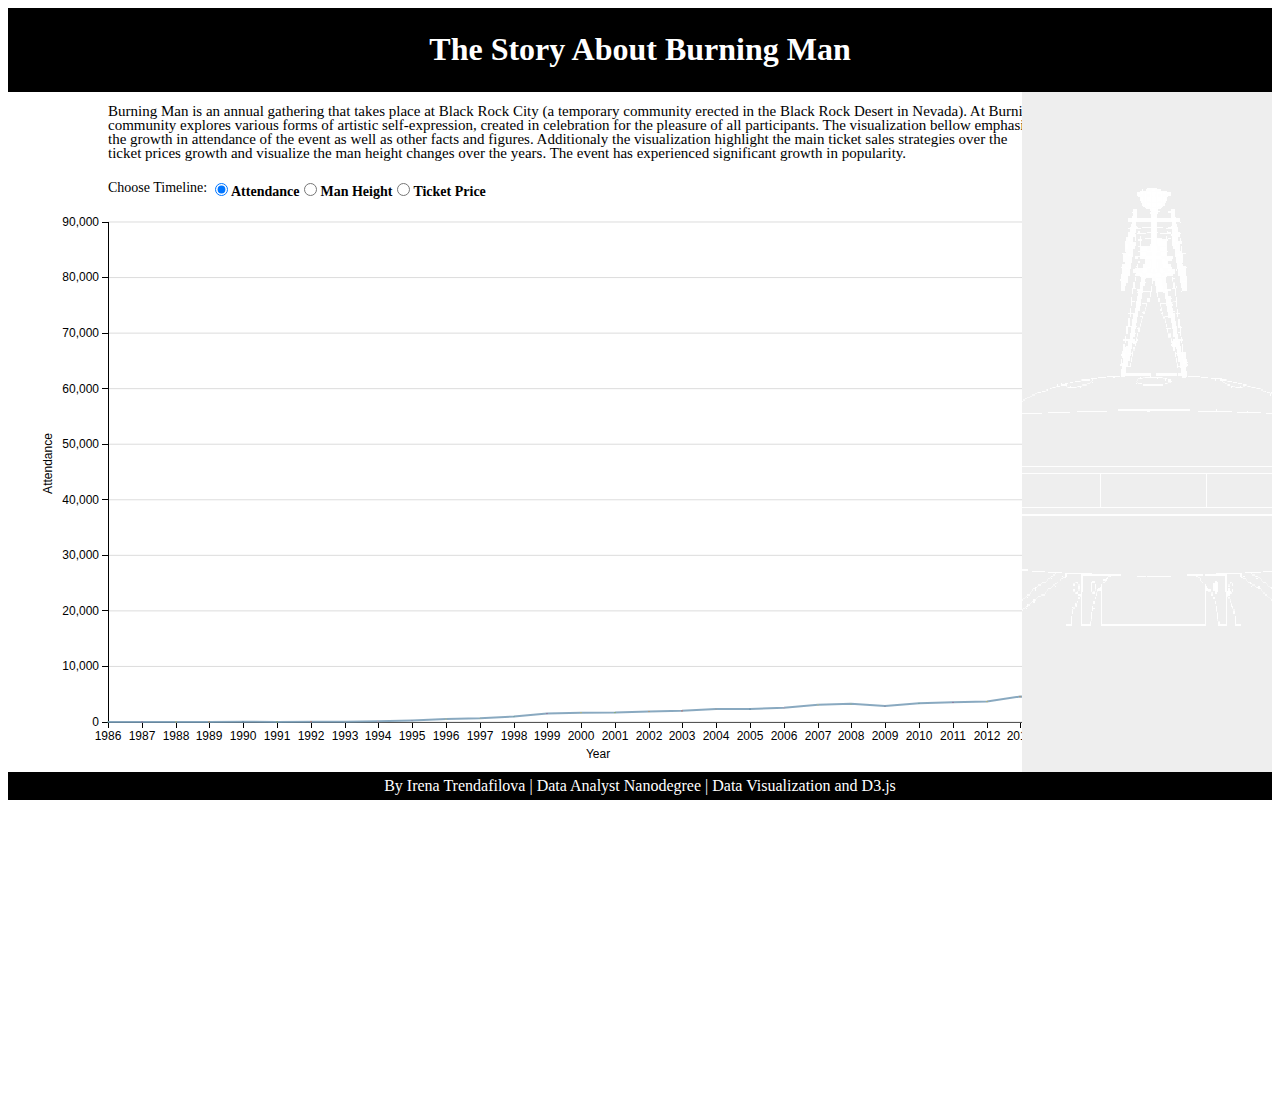
<file: index.html>
﻿<!DOCTYPE html>
<html lang="en" xmlns="http://www.w3.org/1999/xhtml">
<head>
    <meta charset="utf-8" />
    <title>Burning Man Timeline</title>
    <script type="text/javascript" src="js/d3.v3.min.js"></script>
    <script type="text/javascript" src="js/dimple.v2.0.0.min.js"></script>

    <link rel="stylesheet" type="text/css" href="css/style.css">

    <script type="text/javascript">
        function draw(data) {

            "use strict";
            var svg = d3.select("#chart")
                .append("svg")
                  .attr("width", 1200)
                  .attr("height", 1000);               

            // Set main description
            createDescription(svg);

            // Creating radio buttons as a chart options
            setChartOptions();
            
            // Chart construction
            var myChart = new dimple.chart(svg, data);
            myChart.setBounds(100, 130, 980, 500); //(x, y, width, height)

            var x_axis = myChart.addTimeAxis("x", "Year");
            x_axis.dateParseFormat = "%Y";
            x_axis.tickFormat = "%Y";
            x_axis.timeInterval = 1;
            x_axis.addOrderRule("Year", true);
            x_axis.fontSize = "12px";
            
            var y_axis = myChart.addMeasureAxis("y", "Attendance");            
            y_axis.fontSize = "12px";
            y_axis.tickFormat = ',f';
            y_axis.overrideMax = 90000;

            var s_line = myChart.addSeries(null, dimple.plot.line);
            var s_scatter = myChart.addSeries(
                ["Year", "Location", "Attendance", "Man Height", "Ticket Price", "Man Location",
                    "Theme", "Temple", "Theme Camps / Placed Art", "MainEvent", "ManHeightEvent",
                    "TicketPriceEvent", "MainEventDescription", "TicketPriceEventDescription", "ManHeightEventDescription"],
                dimple.plot.scatter);

            // Create array of main events by year
            var mainEvents = {};
            myChart.data.forEach(function (row) {
                var Year = row.Year;
                var MainEvent = row.MainEvent;
                var ManHeightEvent = row.ManHeightEvent;
                var TicketPriceEvent = row.TicketPriceEvent;

                mainEvents[Year] = [MainEvent, ManHeightEvent, TicketPriceEvent];
            });


            // Set custom elements to display main events on the chart
            s_scatter.afterDraw = function (s, d) { //shape, data

                var shape = d3.select(s);

                var xCoordinate = shape.attr('cx');
                var yCoordinate = shape.attr('cy');
                yCoordinate = yCoordinate - 65;

                var year = d.cx.getFullYear();

                setTimeout(function () {
                    // Mark major events
                    switch (myChart.axes[1].measure) {
                        case "Attendance":
                            switch (year) {
                                case 1988:
                                    markEvent(svg, mainEvents[year][0], xCoordinate, yCoordinate, -20, 20, "end", "#FF0000");
                                    break;
                                case 1991:
                                    markEvent(svg, mainEvents[year][0], xCoordinate, yCoordinate, -15, 15, "end", "#000000");
                                    break;
                                case 1992:
                                    markEvent(svg, mainEvents[year][0], xCoordinate, yCoordinate, -5, 5, "end", "#000000");
                                    break;
                                case 1993:
                                    markEvent(svg, mainEvents[year][0], xCoordinate, yCoordinate, 5, -5, "end", "#000000");
                                    break;
                                case 1994:
                                    markEvent(svg, mainEvents[year][0], xCoordinate, yCoordinate, 15, -15, "end", "#000000");
                                    break;
                                case 1995:
                                    markEvent(svg, mainEvents[year][0], xCoordinate, yCoordinate, 20, -15, "middle", "#FF0000");
                                    break;
                                case 1997:
                                    markEvent(svg, mainEvents[year][0], xCoordinate, yCoordinate, 5, -5, "end", "#000000");
                                    break;
                                case 1998:
                                    markEvent(svg, mainEvents[year][0], xCoordinate, yCoordinate, 0, 0, "end", "#FF0000");
                                    break;
                                case 1999:
                                    markEvent(svg, mainEvents[year][0], xCoordinate, yCoordinate, 0, 5, "end", "#000000");
                                    break;
                                case 2002:
                                    markEvent(svg, mainEvents[year][0], xCoordinate, yCoordinate, 0, 0, "end", "#000000");
                                    break;
                                case 2003:
                                    markEvent(svg, mainEvents[year][0], xCoordinate, yCoordinate, 5, -5, "end", "#000000");
                                    break;
                                case 2004:
                                    markEvent(svg, mainEvents[year][0], xCoordinate, yCoordinate, 5, -5, "end", "#FF0000");
                                    break;
                                case 2006:
                                    markEvent(svg, mainEvents[year][0], xCoordinate, yCoordinate, 5, -5, "end", "#000000");
                                    break;
                                case 2009:
                                    markEvent(svg, mainEvents[year][0], xCoordinate, yCoordinate, 5, -5, "end", "#000000");
                                    break;
                                case 2011:
                                    markEvent(svg, mainEvents[year][0], xCoordinate, yCoordinate, 0, 5, "end", "#FF0000");
                                    break;
                                case 2013:
                                    markEvent(svg, mainEvents[year][0], xCoordinate, yCoordinate, -5, 5, "end", "#000000");
                                    break;
                                case 2014:
                                    markEvent(svg, mainEvents[year][0], xCoordinate, yCoordinate, 35, -35, "end", "#000000");
                                    break;
								case 2015:
								    markEvent(svg, mainEvents[year][0], xCoordinate, yCoordinate, 35, -35, "end", "#FF0000");
                                    break;
                            }

                            break;

                        case "Man Height":
                            switch (year) {
                                case 1991:
                                    markEvent(svg, mainEvents[year][1], xCoordinate, yCoordinate, 5, -5, "end", "#000000");
                                    break;
                                case 1996:
                                    markEvent(svg, mainEvents[year][1], xCoordinate, yCoordinate, 5, -5, "end", "#000000");
                                    break;
                                case 2000:
                                    markEvent(svg, mainEvents[year][1], xCoordinate, yCoordinate, 5, -5, "end", "#FF0000");
                                    break;
                                case 2001:
                                    markEvent(svg, mainEvents[year][1], xCoordinate, yCoordinate, 5, -5, "end", "#FF0000");
                                    break;
                                case 2007:
                                    markEvent(svg, mainEvents[year][1], xCoordinate, yCoordinate, 5, -5, "end", "#FF0000");
                                    break;
                                case 2008:
                                    markEvent(svg, mainEvents[year][1], xCoordinate, yCoordinate, 5, -5, "end", "#000000");
                                    break;
                                case 2013:
                                    markEvent(svg, mainEvents[year][1], xCoordinate, yCoordinate, 30, -30, "end", "#000000");
                                    break;
                                case 2015:
                                    markEvent(svg, mainEvents[year][1], xCoordinate, yCoordinate, 155, -155, "end", "#000000");
                                    break;
                            }

                            break;

                        case "Ticket Price":
                            switch (year) {
                                case 1994:
                                    markEvent(svg, mainEvents[year][2], xCoordinate, yCoordinate, 5, -5, "end", "#FF0000");
                                    break;
                                case 2001:
                                    markEvent(svg, mainEvents[year][2], xCoordinate, yCoordinate, 5, -5, "end", "#000000");
                                    break;
                                case 2002:
                                    markEvent(svg, mainEvents[year][2], xCoordinate, yCoordinate, 25, -25, "end", "#000000");
                                    break;
                                case 2008:
                                    markEvent(svg, mainEvents[year][2], xCoordinate, yCoordinate, -5, 5, "end", "#000000");
                                    break;
                                case 2009:
                                    markEvent(svg, mainEvents[year][2], xCoordinate, yCoordinate, -25, 25, "end", "#000000");
                                    break;
                                case 2011:
                                    markEvent(svg, mainEvents[year][2], xCoordinate, yCoordinate, -10, 10, "end", "#FF0000");
                                    break;
                                case 2012:
                                    markEvent(svg, mainEvents[year][2], xCoordinate, yCoordinate, -35, 35, "end", "#000000");
                                    break;
                                case 2013:
                                    markEvent(svg, mainEvents[year][2], xCoordinate, yCoordinate, 20, -20, "end", "#000000");
                                    break;
                                case 2014:
                                    markEvent(svg, mainEvents[year][2], xCoordinate, yCoordinate, 35, -35, "end", "#FF0000");
                                    break;
                                case 2015:
                                    markEvent(svg, mainEvents[year][2], xCoordinate, yCoordinate, 40, -40, "end", "#FF0000");
                                    break;
                            }

                            break;
                    }
                }, 1000);
            };

            // Override the standard tooltip behaviour
            s_scatter.addEventHandler("mouseover", function (e) {

                e.selectedShape[0][0].style.fill = "#FF0000";

                var hoverDescription;
                var barHeight;

                // Get the properties of the selected shape
                var cx = parseFloat(e.selectedShape.attr("cx")),
                    cy = parseFloat(e.selectedShape.attr("cy")),
                    r = parseFloat(e.selectedShape.attr("r")),
                    fill = e.selectedShape.attr("fill"),
                    stroke = e.selectedShape.attr("stroke");

                switch (myChart.axes[1].measure) {
                    case "Attendance":
                        hoverDescription = [(e.seriesValue[12]),
                                    "Year: " + e.seriesValue[0],
                                    "Attendance: " + d3.format(",.f")(e.seriesValue[2]),
                                    "Location: " + e.seriesValue[1],
                                    ("Theme: " + e.seriesValue[6]),
                                    (e.seriesValue[8])];

                        barHeight = 120;

                        break;

                    case "Man Height":
                        hoverDescription = [(e.seriesValue[14]),
                                    "Year: " + e.seriesValue[0],
                                    ("Man Height: " + e.seriesValue[3] + "'"),
                                    ("Man Location: " + e.seriesValue[5]),
                                    ("Temple: " + e.seriesValue[7])];

                        barHeight = 95;

                        break;

                    case "Ticket Price":
                        hoverDescription = [e.seriesValue[13],
                                    "Year: " + e.seriesValue[0],
                                    ("Ticket Price: $" + e.seriesValue[4]),
                                    ("Attendance: " + d3.format(",.f")(e.seriesValue[2])),
                                    ("Estimated Ticket Revenue: $" + d3.format(",.f")(e.seriesValue[2] * e.seriesValue[4]))];

                        barHeight = 95;

                        break;
                }

                // Draw the text information in the top left corner
                svg.selectAll(".dimple-hover-text")
                  .data(hoverDescription)
                    .enter()
                    .append("text")
                    .attr("class", "dimple-hover-text")
                    .attr("x", myChart._xPixels() + myChart._widthPixels() - 950)
                    .attr("y", function (d, i) { return myChart._yPixels() - 5 + i * 20; })
                    .style("font-family", "Calibri")
                    .style("text-anchor", "begining")
                    .style("font-size", "14px")
                    .style("fill", "#000000")
                    .style("word-wrap", "break-word")
                    .style("pointer-events", "none")
                    .text(function (d) { return d; });

                // Put a coloured bar next to the text for no good reason
                svg.append("rect")
                  .attr("class", "dimple-hover-text")
                  .attr("x", myChart._xPixels() + myChart._widthPixels() - 970)
                  .attr("y", myChart._yPixels() - 15)
                  .attr("height", barHeight)
                  .attr("width", 10)
                  .style("fill", "#FF0000")
                  .style("opacity", 1)
                  .style("pointer-events", "none");

            });

            // Clear the text on exit
            s_scatter.addEventHandler("mouseleave", function (e) {
                svg.selectAll(".dimple-hover-text").remove();
                svg.selectAll(".tooltip").remove();
                svg.selectAll(".extra_title_text").remove();
   
                e.selectedShape[0][0].style.fill = "#000000";
            });
                       
            
            myChart.draw(3000);

            // Choose what to display Attendance,  Man Height or Ticket Price info
            d3.selectAll("input").on("change", function () {
                

                // Remove all the static ToolTips
                svg.selectAll(".writing").remove();
                svg.selectAll(".line").remove();

                // Draw chart based on the y measure value
                switch (this.value) {
                    case "0": //Attendance

                        y_axis.title = "Attendance";
                        myChart.axes[1].measure = "Attendance";
                        y_axis.overrideMax = 90000;
                        myChart.draw(3000);


                        break;

                    case "1": //Man Height

                        y_axis.title = "Man Height (')";
                        myChart.axes[1].measure = "Man Height";
                        y_axis.overrideMax = 120;
                        myChart.draw(3000);

                        break;

                    case "2": //Ticket price

                        y_axis.title = "Ticket Price ($)";
                        myChart.axes[1].measure = "Ticket Price";
                        y_axis.overrideMax = 500;
                        myChart.draw(3000);
                        
                        break;
                }
            });
        }

        /// Add Static ToolTip/Event on the chart
        function markEvent(svg, eventTitle, xLabel, yLabel, y1, yStart, textAnchor, fontColor) {

            svg.append("text")
                .attr("class", "writing")
                .attr("x", xLabel)
                .attr("y", yLabel - y1)                
                .style("pointer-events", "none")
                .style("font-family", "Calibri")
                .style("text-anchor", textAnchor)
                .style("font-size", "11px")
                .style("font-weight", "bold")
                .style("fill", fontColor)
                .text(eventTitle);

            svg.append("path")
                .attr("class", "line")
                .attr("transform", "translate(" + xLabel + "," + yLabel + ")")                
                .attr("d", "M 2 " + yStart + " L 0 55 L -4 45 L 4 45 L 0 55")
                .style("stroke-width", 1)
                .style("stroke", "#D6D6D6")
                .style("fill", "none");

        }

        function createDescription(svg) {

            var mainDescription = [
                "",
                "Burning Man is an annual gathering that takes place at Black Rock City (a temporary community erected in the Black Rock Desert in Nevada). At Burning Man the",
                "community explores various forms of artistic self-expression, created in celebration for the pleasure of all participants. The visualization bellow emphasizes",
                " the growth in attendance of the event as well as other facts and figures. Additionaly the visualization highlight the main ticket sales strategies over the",
                "ticket prices growth and visualize the man height changes over the years. The event has experienced significant growth in popularity."];

            summary_text(svg, mainDescription, 100, 10, "15px", "#000000");

            summary_text(svg, ["Choose Timeline: "], 100, 100, "14px", "#000000");
        }

        // Function for summary text
        function summary_text(svg, text, x, y, fontsize, color) {

            svg.selectAll("title_text")
            .data(text)
            .enter()
            .append("text")
            .attr("x", x)
            .attr("y", function (d, i) { return y + i * 14; })
            .style("font-family", "Calibri")
            .style("font-size", fontsize)
            .style("fill", color)
            .text(function (d) { return d; });
        }

        function setChartOptions() {
            var j = 0;  // Choose Attendance as default            

            // Create the shape selectors
            var form = d3.select("#chart").append("form");

            var labelEnter = form.selectAll("span")
                .data(["Attendance", "Man Height", "Ticket Price"])
                .enter().append("span");

            labelEnter.append("input")
                .attr({
                    type: "radio",
                    class: "shape",
                    name: "mode",
                    value: function (d, i) { return i; }
                })
                .property("checked", function (d, i) {
                    return (i === j);
                });

            labelEnter.append("label")
                .style("font-size", "14px")
                .style("font-family", "Calibri")
                .text(function (d) { return d; });
        }
    </script>

</head>

<body>
    <script type="text/javascript">
        /*
        Use D3 (not dimple.js) to load the TSV file
        and pass the contents of it to the draw function
        */
        d3.csv("data/BurningManData.csv", draw);
    </script>
    <div id="header">
        <h1>The Story About Burning Man</h1>
    </div>

    <div id="main">
        <div id="content">
            <div id="chart"></div>
        </div>
        <div id="menu"><img src="images/BurningMan.png"></div>

    </div>
    <div id="footer">By Irena Trendafilova | Data Analyst Nanodegree | Data Visualization and D3.js</div>
</body>

</html>
</file>
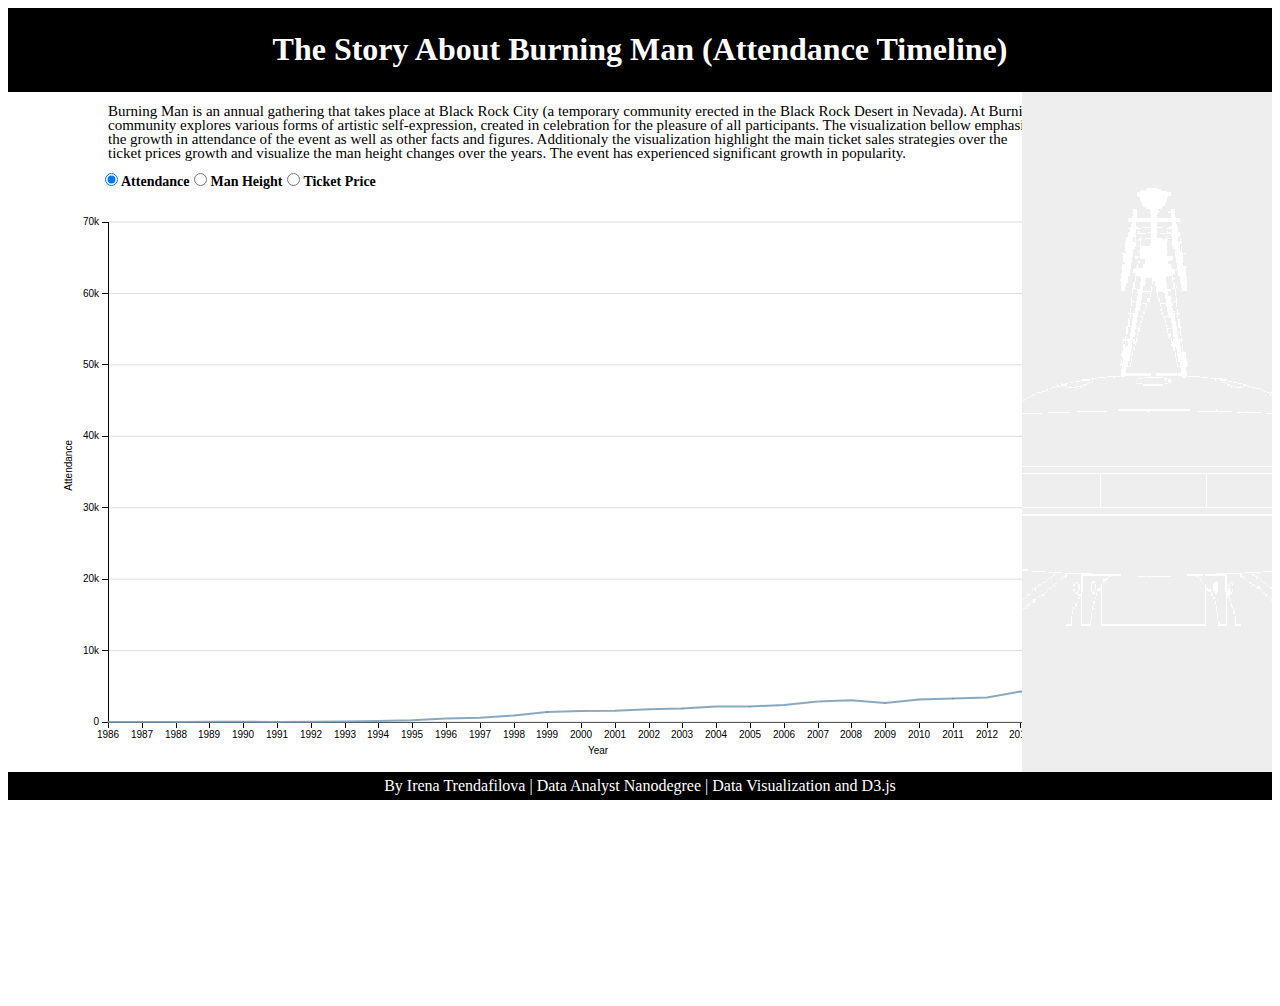
<file: index_1.html>
﻿<!DOCTYPE html>
<html lang="en" xmlns="http://www.w3.org/1999/xhtml">
<head>
    <meta charset="utf-8" />
    <title>Burning Man Timeline</title>
    <script src="js/d3.v3.min.js"></script>
    <script src="js/dimple.v2.0.0.min.js"></script>

    <link rel="stylesheet" type="text/css" href="css/style_1.css">

    <script type="text/javascript">
        function draw(data) {

            "use strict";
            // Set the dimensions of the canvas / graph
            var margin = { top: 60, right: 10, bottom: 30, left: 10 },
                width = 1200 - margin.left - margin.right,
                height = 1000 - margin.top - margin.bottom;

            var svg = d3.select("#chart")
                .append("svg")
                  .attr("width", width)
                  .attr("height", height)
                .append('g')
                    .attr('class', 'chart');

            // Set main description text
            createDescription(svg);

            // Creating radio buttons
            SetChartOptions();
            
            // Chart construction
            var myChart = new dimple.chart(svg, data);
            myChart.setBounds(100, 130, 980, 500); //(x, y, width, height)

            var x_axis = myChart.addTimeAxis("x", "Year");
            x_axis.dateParseFormat = "%Y";
            x_axis.tickFormat = "%Y";
            x_axis.timeInterval = 1;
            x_axis.addOrderRule("Year", true);

            var y_axis = myChart.addMeasureAxis("y", "Attendance");

            var s_line = myChart.addSeries(null, dimple.plot.line);
            var s_scatter = myChart.addSeries(
                ["Year", "Location", "Attendance", "Man Height", "Ticket Price", "Man Location",
                    "Theme", "Temple", "Theme Camps / Placed Art", "MainEvent", "ManHeightEvent",
                    "TicketPriceEvent", "MainEventDescription", "TicketPriceEventDescription", "ManHeightEventDescription"],
                dimple.plot.scatter);

            // Create array of main events by year
            var mainEvents = {};
            myChart.data.forEach(function (row) {
                var Year = row.Year;
                var MainEvent = row.MainEvent;
                var ManHeightEvent = row.ManHeightEvent;
                var TicketPriceEvent = row.TicketPriceEvent;

                mainEvents[Year] = [MainEvent, ManHeightEvent, TicketPriceEvent];
            });


            // Set some custom elements to display main events on the chart
            s_scatter.afterDraw = function (s, d) { //shape, data

                var shape = d3.select(s);

                var xCoordinate = shape.attr('cx');
                var yCoordinate = shape.attr('cy');
                yCoordinate = yCoordinate - 65

                var year = d.cx.getFullYear();

                setTimeout(function () {
                    // Mark major events
                    switch (myChart.axes[1].measure) {
                        case "Attendance":
                            switch (year) {
                                case 1988:
                                    markEvent(svg, mainEvents[year][0], xCoordinate, yCoordinate, -8, "end");
                                    break;
                                case 1991:
                                    markEvent(svg, mainEvents[year][0], xCoordinate, yCoordinate, -8, "end");
                                    break;
                                case 1992:
                                    markEvent(svg, mainEvents[year][0], xCoordinate, yCoordinate, 0, "end");
                                    break;
                                case 1993:
                                    markEvent(svg, mainEvents[year][0], xCoordinate, yCoordinate, 5, "end");
                                    break;
                                case 1994:
                                    markEvent(svg, mainEvents[year][0], xCoordinate, yCoordinate, 5, "end");
                                    break;
                                case 1995:
                                    markEvent(svg, mainEvents[year][0], xCoordinate, yCoordinate, 5, "middle");
                                    break;
                                case 1997:
                                    markEvent(svg, mainEvents[year][0], xCoordinate, yCoordinate, 5, "end");
                                    break;
                                case 1998:
                                    markEvent(svg, mainEvents[year][0], xCoordinate, yCoordinate, 0, "end");
                                    break;
                                case 1999:
                                    markEvent(svg, mainEvents[year][0], xCoordinate, yCoordinate, 0, "end");
                                    break;
                                case 2002:
                                    markEvent(svg, mainEvents[year][0], xCoordinate, yCoordinate, 0, "end");
                                    break;
                                case 2003:
                                    markEvent(svg, mainEvents[year][0], xCoordinate, yCoordinate, 5, "end");
                                    break;
                                case 2004:
                                    markEvent(svg, mainEvents[year][0], xCoordinate, yCoordinate, 5, "end");
                                    break;
                                case 2006:
                                    markEvent(svg, mainEvents[year][0], xCoordinate, yCoordinate, 5, "end");
                                    break;
                                case 2009:
                                    markEvent(svg, mainEvents[year][0], xCoordinate, yCoordinate, 5, "end");
                                    break;
                                case 2011:
                                    markEvent(svg, mainEvents[year][0], xCoordinate, yCoordinate, 0, "end");
                                    break;
                                case 2013:
                                    markEvent(svg, mainEvents[year][0], xCoordinate, yCoordinate, -15, "end");
                                    break;
                                case 2014:
                                    markEvent(svg, mainEvents[year][0], xCoordinate, yCoordinate, -10, "end");
                                    break;
								case 2015:
                                    markEvent(svg, mainEvents[year][0], xCoordinate, yCoordinate, -5, "end");
                                    break;
                            }

                            break;

                        case "Man Height":
                            switch (year) {
                                case 1991:
                                    markEvent(svg, mainEvents[year][1], xCoordinate, yCoordinate, 5, "middle");
                                    break;
                                case 1996:
                                    markEvent(svg, mainEvents[year][1], xCoordinate, yCoordinate, 5, "middle");
                                    break;
                                case 2000:
                                    markEvent(svg, mainEvents[year][1], xCoordinate, yCoordinate, 5, "end");
                                    break;
                                case 2001:
                                    markEvent(svg, mainEvents[year][1], xCoordinate, yCoordinate, 5, "end");
                                    break;
                                case 2008:
                                    markEvent(svg, mainEvents[year][1], xCoordinate, yCoordinate, 5, "end");
                                    break;
                                case 2013:
                                    markEvent(svg, mainEvents[year][1], xCoordinate, yCoordinate, 5, "end");
                                    break;
                                case 2015:
                                    markEvent(svg, mainEvents[year][1], xCoordinate, yCoordinate, 5, "end");
                                    break;
                            }

                            break;

                        case "Ticket Price":
                            switch (year) {
                                case 1994:
                                    markEvent(svg, mainEvents[year][2], xCoordinate, yCoordinate, 5, "end");
                                    break;
                                case 2001:
                                    markEvent(svg, mainEvents[year][2], xCoordinate, yCoordinate, 0, "end");
                                    break;
                                case 2002:
                                    markEvent(svg, mainEvents[year][2], xCoordinate, yCoordinate, 10, "end");
                                    break;
                                case 2008:
                                    markEvent(svg, mainEvents[year][2], xCoordinate, yCoordinate, 5, "end");
                                    break;
                                case 2009:
                                    markEvent(svg, mainEvents[year][2], xCoordinate, yCoordinate, 0, "end");
                                    break;
                                case 2011:
                                    markEvent(svg, mainEvents[year][2], xCoordinate, yCoordinate, 10, "end");
                                    break;
                                case 2012:
                                    markEvent(svg, mainEvents[year][2], xCoordinate, yCoordinate, 5, "end");
                                    break;
                                case 2013:
                                    markEvent(svg, mainEvents[year][2], xCoordinate, yCoordinate, 5, "end");
                                    break;
                                case 2015:
                                    markEvent(svg, mainEvents[year][2], xCoordinate, yCoordinate, 15, "middle");
                                    break;
                            }

                            break;
                    }
                }, 1000);
            };

            // Override the standard tooltip behaviour
            s_scatter.addEventHandler("mouseover", function (e) {

                e.selectedShape[0][0].style.fill = "#FF0000";

                var hoverDescription;
                var barHeight;

                // Get the properties of the selected shape
                var cx = parseFloat(e.selectedShape.attr("cx")),
                    cy = parseFloat(e.selectedShape.attr("cy")),
                    r = parseFloat(e.selectedShape.attr("r")),
                    fill = e.selectedShape.attr("fill"),
                    stroke = e.selectedShape.attr("stroke");

                switch (myChart.axes[1].measure) {
                    case "Attendance":
                        hoverDescription = [(e.seriesValue[12]),
                                    "Year: " + e.seriesValue[0],
                                    "Attendance: " + d3.format(",.f")(e.seriesValue[2]),
                                    "Location: " + e.seriesValue[1],
                                    ("Theme: " + e.seriesValue[6]),
                                    (e.seriesValue[8])];

                        barHeight = 120;

                        break;

                    case "Man Height":
                        hoverDescription = [(e.seriesValue[14]),
                                    "Year: " + e.seriesValue[0],
                                    ("Man Height: " + e.seriesValue[3] + "'"),
                                    ("Man Location: " + e.seriesValue[5]),
                                    ("Temple: " + e.seriesValue[7])];

                        barHeight = 95;

                        break;

                    case "Ticket Price":
                        hoverDescription = [e.seriesValue[13],
                                    "Year: " + e.seriesValue[0],
                                    ("Ticket Price: $" + e.seriesValue[4]),
                                    ("Attendance: " + d3.format(",.f")(e.seriesValue[2])),
                                    ("Estimated Ticket Revenue: $" + d3.format(",.f")(e.seriesValue[2] * e.seriesValue[4]))];

                        barHeight = 95;

                        break;
                }

                // Draw the text information in the top left corner
                svg.selectAll(".dimple-hover-text")
                  .data(hoverDescription)
                    .enter()
                    .append("text")
                    .attr("class", "dimple-hover-text")
                    .attr("x", myChart._xPixels() + myChart._widthPixels() - 950)
                    .attr("y", function (d, i) { return myChart._yPixels() - 5 + i * 20; })
                    .style("font-family", "Calibri")
                    .style("text-anchor", "begining")
                    .style("font-size", "14px")
                    .style("fill", "#000000")
                    .style("word-wrap", "break-word")
                    .style("pointer-events", "none")
                    .text(function (d) { return d; });

                // Put a coloured bar next to the text for no good reason
                svg.append("rect")
                  .attr("class", "dimple-hover-text")
                  .attr("x", myChart._xPixels() + myChart._widthPixels() - 970)
                  .attr("y", myChart._yPixels() - 15)
                  .attr("height", barHeight)
                  .attr("width", 10)
                  .style("fill", "#000000")
                  .style("opacity", 1)
                  .style("pointer-events", "none");

            });

            // Clear the text on exit
            s_scatter.addEventHandler("mouseleave", function (e) {
                svg.selectAll(".dimple-hover-text").remove();
                svg.selectAll(".tooltip").remove();
                svg.selectAll(".extra_title_text").remove();
   
                e.selectedShape[0][0].style.fill = "#000000";
            });

            myChart.draw(3000);
            

            // Choose what to display Attendance,  Man Height or Ticket Price info
            d3.selectAll("input").on("change", function () {

                // Remove all the static ToolTips
                svg.selectAll(".writing").remove();
                svg.selectAll(".line").remove();

                // Draw chart based on the y measure value
                switch (this.value) {
                    case "0": //Attendance
                        d3.select('h1')
                             .text("The Story About Burning Man (Attendance Timeline)");

                        y_axis.title = "Attendance";
                        myChart.axes[1].measure = "Attendance";
                        myChart.draw(3000);


                        break;

                    case "1": //Man Height
                        d3.select('h1')
                             .text("The Story About Burning Man (Man Height Timeline)");

                        y_axis.title = "Man Height (')";
                        myChart.axes[1].measure = "Man Height";
                        myChart.draw(3000);

                        break;

                    case "2": //Ticket price
                        d3.select('h1')
                             .text("The Story About Burning Man (Ticket Price Timeline)");

                        y_axis.title = "Ticket Price ($)";
                        myChart.axes[1].measure = "Ticket Price";
                        myChart.draw(3000);
                        
                        break;
                }
            });
        }

        /// Add Static ToolTip/Event on the chart
        function markEvent(svg, eventTitle, xLabel, yLabel, y1, textAnchor) {

            svg.append("text")
                .attr("class", "writing")
                .attr("x", xLabel)
                .attr("y", yLabel - y1)
                .style("pointer-events", "none")
                .style("font-family", "Calibri")
                .style("text-anchor", textAnchor)
                .style("font-size", "11px")
                .style("font-weight", "bold")
                .text(eventTitle);

            svg.append("path")
                .attr("class", "line")
                .attr("transform", "translate(" + xLabel + "," + yLabel + ")")
                .attr("d", "M 2 5 L 0 65 L -5 55 L 8 56 L 3 62")
        }

        function createDescription(svg) {

            var mainDescription = [
                "",
                "Burning Man is an annual gathering that takes place at Black Rock City (a temporary community erected in the Black Rock Desert in Nevada). At Burning Man the",
                "community explores various forms of artistic self-expression, created in celebration for the pleasure of all participants. The visualization bellow emphasizes",
                " the growth in attendance of the event as well as other facts and figures. Additionaly the visualization highlight the main ticket sales strategies over the",
                "ticket prices growth and visualize the man height changes over the years. The event has experienced significant growth in popularity."];

            summary_text(svg, mainDescription, 100, 10, "15px", "black");
        }

        // Function for summary text
        function summary_text(svg, text, x, y, fontsize, color) {

            svg.selectAll("title_text")
            .data(text)
            .enter()
            .append("text")
            .attr("x", x)
            .attr("y", function (d, i) { return y + i * 14; })
            .style("font-family", "Calibri")
            .style("font-size", fontsize)
            .style("color", color)
            .text(function (d) { return d; });
        }

        function SetChartOptions() {
            var j = 0;  // Choose Attendance as default

            // Create the shape selectors
            var form = d3.select("#chart").append("form");

            var labelEnter = form.selectAll("span")
                .data(["Attendance", "Man Height", "Ticket Price"])
                .enter().append("span");

            labelEnter.append("input")
                .attr({
                    type: "radio",
                    class: "shape",
                    name: "mode",
                    value: function (d, i) { return i; }
                })
                .property("checked", function (d, i) {
                    return (i === j);
                });

            labelEnter.append("label").text(function (d) { return d; });
        }
    </script>

</head>

<body>
    <script type="text/javascript">
        /*
        Use D3 (not dimple.js) to load the TSV file
        and pass the contents of it to the draw function
        */
        d3.csv("data/BurningManData.csv", draw);
    </script>
    <div id="header">
        <h1>The Story About Burning Man (Attendance Timeline)</h1>
    </div>

    <div id="main">
        <div id="content">
            <div id="chart"></div>
        </div>
        <div id="menu"><img src="images/BurningMan.png"></div>

    </div>
    <div id="footer">By Irena Trendafilova | Data Analyst Nanodegree | Data Visualization and D3.js</div>
</body>

</html>
</file>
<file: css/style.css>
circle.dimple-series-1 {
    fill: #000000;
}

.chart {
    /*background-color: red;*/

}

#header {
    background-color: black;
    color: white;
    text-align: center;
    padding: 2px;
    font-family: Calibri;
}

#footer {
    background-color: black;
    color: white;
    clear: both;
    text-align: center;
    padding: 5px;
    font-family: Calibri;
}

#main {
    margin-right: 250px;
}

#content {
    float: left;
    width: 100%;
    height: 680px;
}

#menu {
    float: right;
    width: 250px;
    margin-right: -250px;
    background-color: #EEEEEE;
    padding: 0px;
    height: 680px;
}

#menImage {
    float: left;
    width: 150px;
    margin-left: 0px;
    /*background-color: #000000;*/
    padding: 10px;
    height: 620px;
}

#chrt {
    /*background-color: #FFFFFF;*/
}

.line {
    fill: none;
}

.box,.line {
    stroke: #636363;
    stroke-width: 2px;
    stroke-linecap: round;
    stroke-linejoin: round;
}

form {
    position: absolute;
    /*right: 450px;*/
    left: 210px;
    top: 180px;
    font-family: Calibri;
    font-size: 14px;
    font-weight: bold;
}
</file>
<file: css/style_1.css>
circle.dimple-series-1 {
    fill: #000000;
}
rect.dimple-tooltip {
      fill: #EEEEEE !important;
      border-color: red !important;
    }

h2 {
    text-align: center;
    font-family: Calibri;
}
.chart {
    /*background-color: red;*/

}

#header {
    background-color: black;
    color: white;
    text-align: center;
    padding: 2px;
    font-family: Calibri;
}

#footer {
    background-color: black;
    color: white;
    clear: both;
    text-align: center;
    padding: 5px;
    font-family: Calibri;
}

#main {
    margin-right: 250px;
}

#content {
    float: left;
    width: 100%;
    height: 680px;
}

#menu {
    float: right;
    width: 250px;
    margin-right: -250px;
    background-color: #EEEEEE;
    padding: 0px;
    height: 680px;
}

#menImage {
    float: left;
    width: 150px;
    margin-left: 0px;
    /*background-color: #000000;*/
    padding: 10px;
    height: 620px;
}

#chrt {
    /*background-color: #FFFFFF;*/
}

.line {
    fill: none;
}

.box,.line {
    stroke: #636363;
    stroke-width: 2px;
    stroke-linecap: round;
    stroke-linejoin: round;
}

form {
    position: absolute;
    /*right: 450px;*/
    left: 100px;
    top: 170px;
    font-family: Calibri;
    font-size: 14px;
    font-weight: bold;
}
</file>
